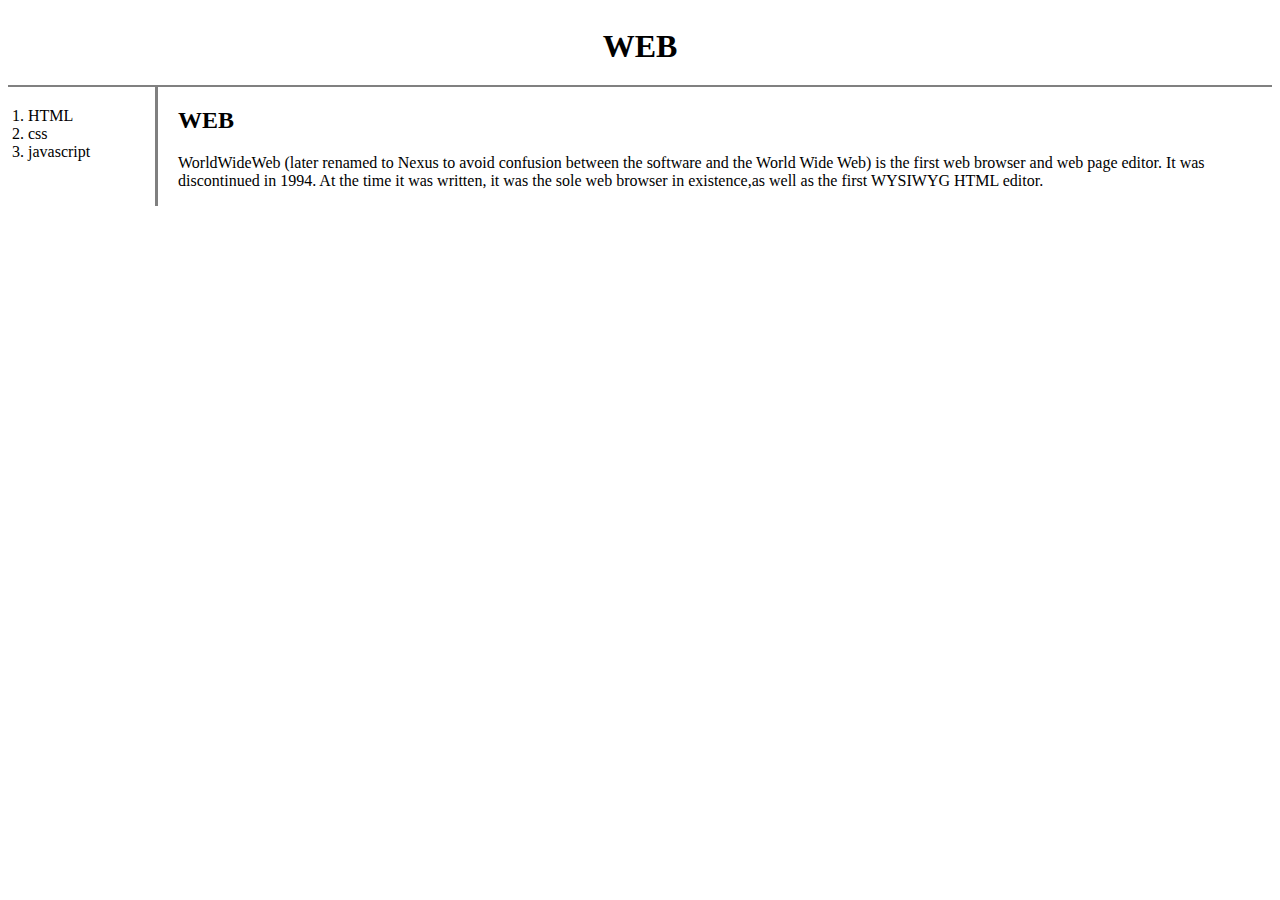
<file: index.html>
<!DOCTYPE html>
<html>
    <head>
        <title>web practice</title>
        <link rel="stylesheet" href="style.css">
    </head>
    <body>
        <h1><a href="index.html">WEB</a></h1>
        <div id="grid">           
            <ol>
                <li><a href="1.html">HTML</a></li>
                <li><a href="2.html">css</a></li>
                <li><a href="3.html">javascript</a></li>
            </ol>
            <div id="active">
                <h2>WEB</h2>
                <p>
                WorldWideWeb (later renamed to Nexus to avoid confusion between the software and the World Wide Web) is the first web browser and web page editor.
                 It was discontinued in 1994. At the time it was written, it was the sole web browser in existence,as well as the first WYSIWYG HTML editor.
                </p>
        
            </div>
           
        </div>
        
    </body>
</html>
</file>
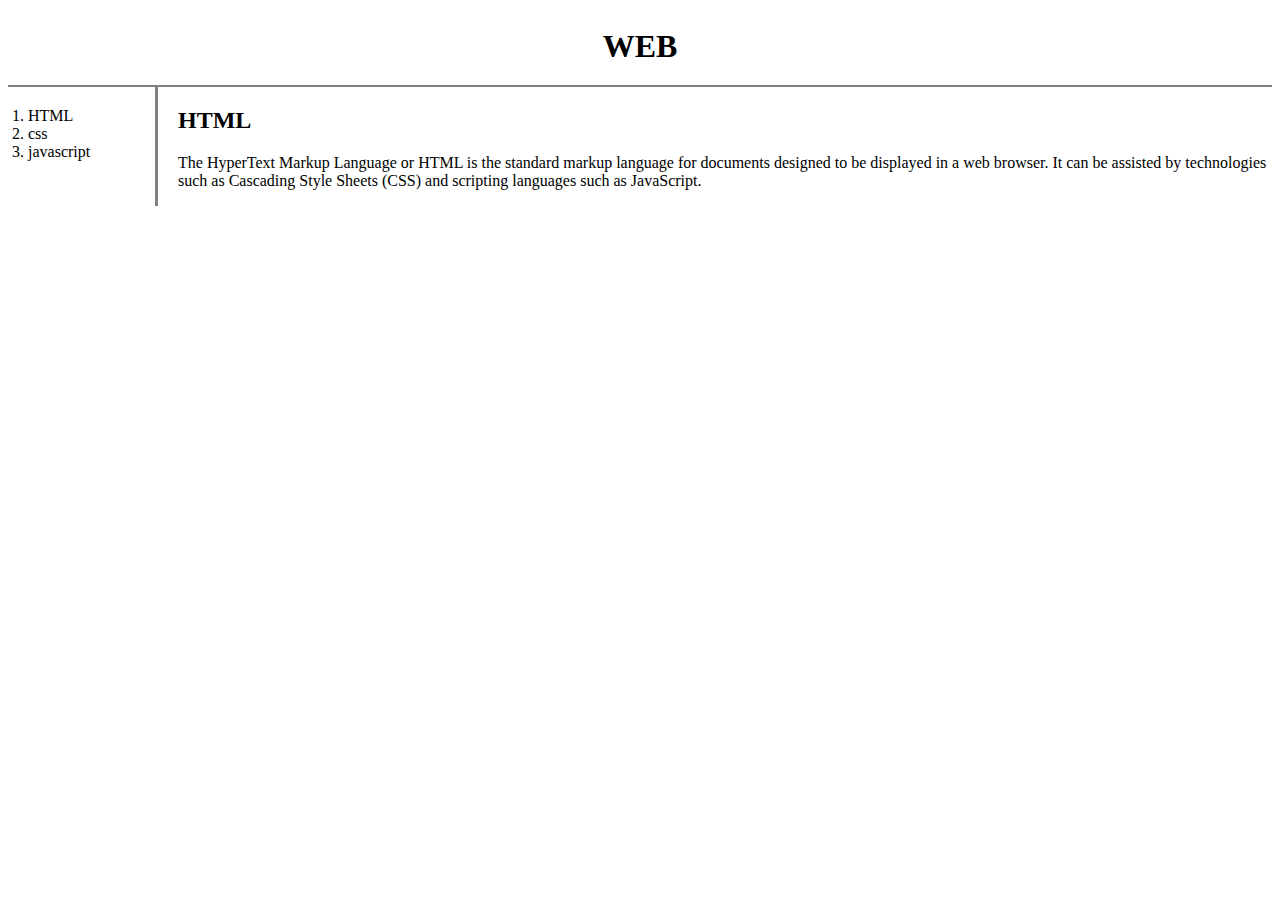
<file: 1.html>
<!DOCTYPE html>
<html>
    <head>
        <title>web practice</title>
        <link rel="stylesheet" href="style.css">
    </head>
    <body>
        <h1><a href="index.html">WEB</a></h1>
        <div id="grid"> 
            <ol>
                <li><a href="1.html">HTML</a></li>
                <li><a href="2.html">css</a></li>
                <li><a href="3.html">javascript</a></li>
            </ol>
            <div id="active">
                <h2>HTML</h2>
                <p>The HyperText Markup Language or HTML is the standard markup language for documents designed to be displayed in a web browser. 
                    It can be assisted by technologies such as Cascading Style Sheets (CSS) and scripting languages such as JavaScript.
                </p>
            
            </div>
            
        </div>
       </body>
</html>
</html>
</file>
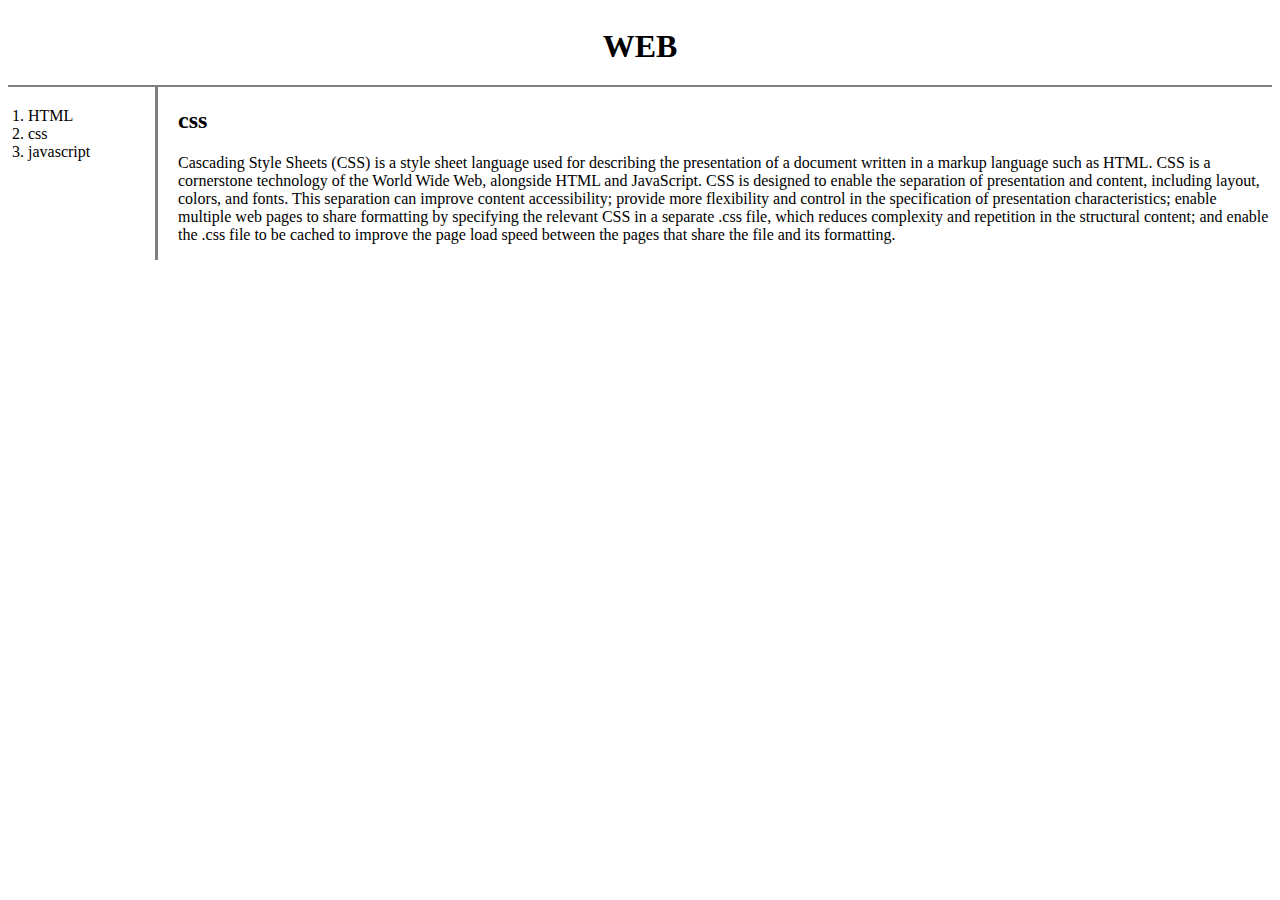
<file: 2.html>
<!DOCTYPE html>
<html>
    <head>
        <title>web practice</title>
        <link rel="stylesheet" href="style.css">
    </head>

    <body>
        <h1><a href="index.html">WEB</a></h1>
        <div id="grid">
            <ol>
                <li><a href="1.html">HTML</a></li>
                <li><a href="2.html">css</a></li>
                <li><a href="3.html">javascript</a></li>
            </ol>
            <div id="active">
                <h2>css</h2>
                <p>Cascading Style Sheets (CSS) is a style sheet language used for describing the presentation of a document written in a markup language such as HTML. CSS is a cornerstone technology of the World Wide Web, alongside HTML and JavaScript.
                    CSS is designed to enable the separation of presentation and content, including layout, colors, and fonts. This separation can improve content accessibility; provide more flexibility and control in the specification of presentation characteristics; enable multiple web pages to share formatting by specifying the relevant CSS in a separate .css file, which reduces complexity and repetition in the structural content; 
                    and enable the .css file to be cached to improve the page load speed between the pages that share the file and its formatting.
                </p>
        
            </div>
            
        </div>
            </body>
</html>
</file>
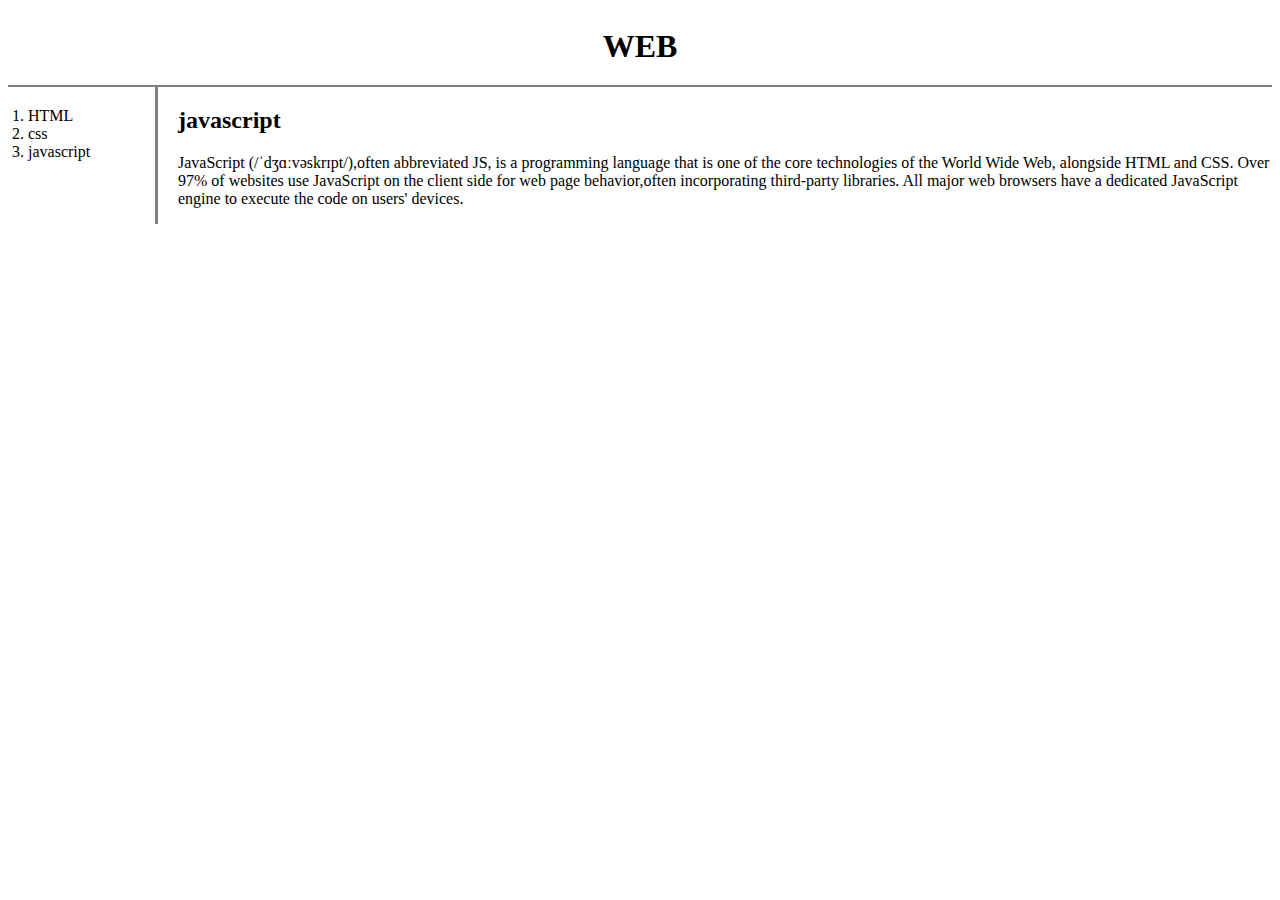
<file: 3.html>
<!DOCTYPE html>
<html>
    <head>
        <title>web practice</title>
        <link rel="stylesheet" href="style.css">
    </head>
    <body>
        <h1><a href="index.html">WEB</a></h1>
        <div id="grid">
            <ol>
                <li><a href="1.html">HTML</a></li>
                <li><a href="2.html">css</a></li>
                <li><a href="3.html">javascript</a></li>
            </ol>
            <div id="active">
                <h2>javascript</h2>
                <p>JavaScript (/ˈdʒɑːvəskrɪpt/),often abbreviated JS, is a programming language that is one of the core technologies of the World Wide Web, alongside HTML and CSS.
                   Over 97% of websites use JavaScript on the client side for web page behavior,often incorporating third-party libraries.
                    All major web browsers have a dedicated JavaScript engine to execute the code on users' devices.</p>
        
            </div>
            
        </div>
        
    </body>
</html>
</file>
<file: style.css>
a{
            color:black;
            text-decoration:none;
        }
        h1{
            text-align:center;
            border-bottom:2px solid gray;
            margin:0;
            padding: 20px;

        }
        ol{
            border-right: solid gray;
            margin:0;
            padding:20px;

        }
        #grid{
            display:grid;
            grid-template-columns: 150px 1fr;
        }
        #grid #active{
            padding-left:20px;
        }
    
        @media(max-width:800px){
            #grid{
                display: block;
            }
            ol{
                border-right:none;
            }
            h1{
                border-bottom: none;
            }
        }
</file>
